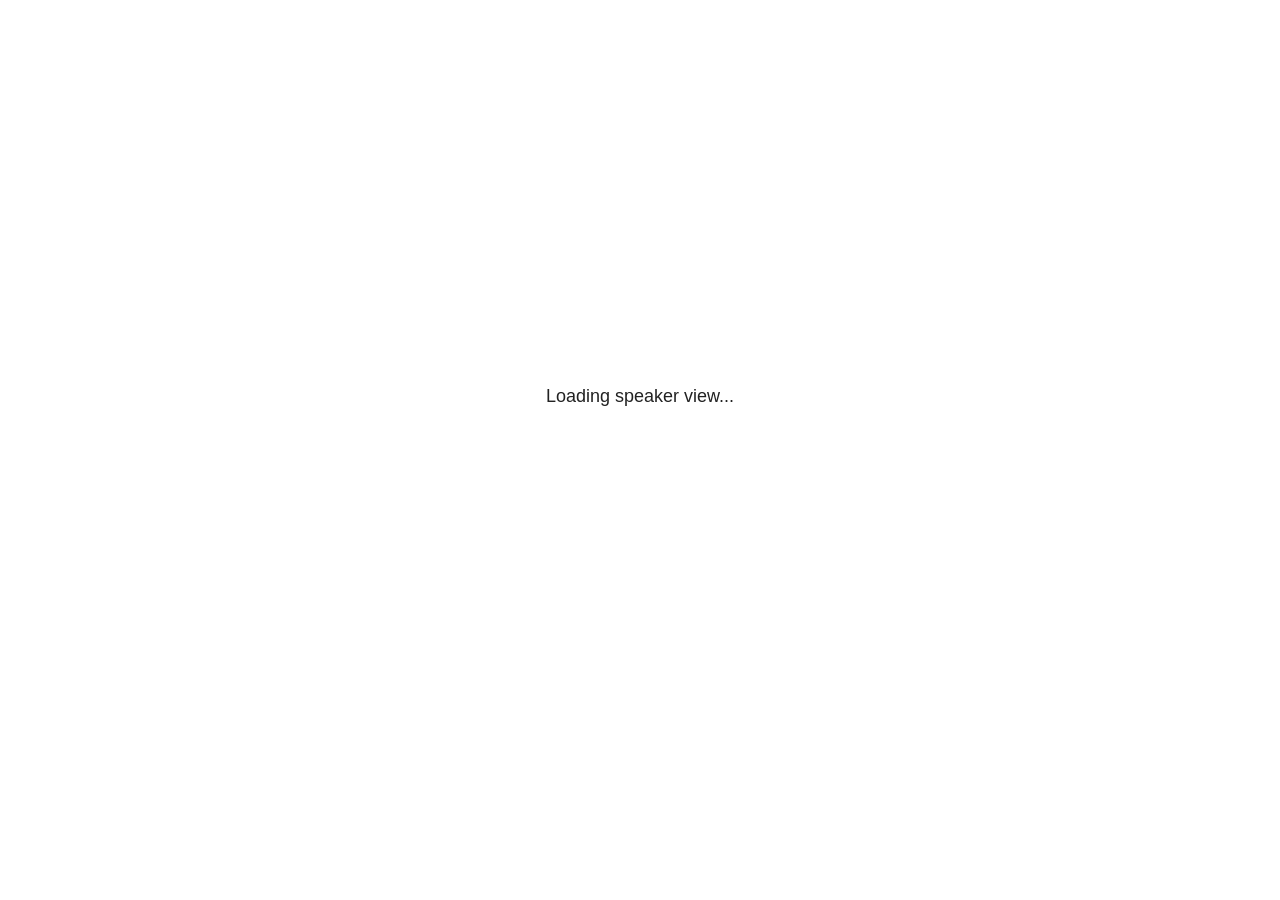
<file: Slides_files/libs/revealjs/plugin/notes/speaker-view.html>
<!--
	NOTE: You need to build the notes plugin after making changes to this file.
-->
<html lang="en">
	<head>
		<meta charset="utf-8">

		<title>reveal.js - Speaker View</title>

		<style>
			body {
				font-family: Helvetica;
				font-size: 18px;
			}

			#current-slide,
			#upcoming-slide,
			#speaker-controls {
				padding: 6px;
				box-sizing: border-box;
				-moz-box-sizing: border-box;
			}

			#current-slide iframe,
			#upcoming-slide iframe {
				width: 100%;
				height: 100%;
				border: 1px solid #ddd;
			}

			#current-slide .label,
			#upcoming-slide .label {
				position: absolute;
				top: 10px;
				left: 10px;
				z-index: 2;
			}

			#connection-status {
				position: absolute;
				top: 0;
				left: 0;
				width: 100%;
				height: 100%;
				z-index: 20;
				padding: 30% 20% 20% 20%;
				font-size: 18px;
				color: #222;
				background: #fff;
				text-align: center;
				box-sizing: border-box;
				line-height: 1.4;
			}

			.overlay-element {
				height: 34px;
				line-height: 34px;
				padding: 0 10px;
				text-shadow: none;
				background: rgba( 220, 220, 220, 0.8 );
				color: #222;
				font-size: 14px;
			}

			.overlay-element.interactive:hover {
				background: rgba( 220, 220, 220, 1 );
			}

			#current-slide {
				position: absolute;
				width: 60%;
				height: 100%;
				top: 0;
				left: 0;
				padding-right: 0;
			}

			#upcoming-slide {
				position: absolute;
				width: 40%;
				height: 40%;
				right: 0;
				top: 0;
			}

			/* Speaker controls */
			#speaker-controls {
				position: absolute;
				top: 40%;
				right: 0;
				width: 40%;
				height: 60%;
				overflow: auto;
				font-size: 18px;
			}

				.speaker-controls-time.hidden,
				.speaker-controls-notes.hidden {
					display: none;
				}

				.speaker-controls-time .label,
				.speaker-controls-pace .label,
				.speaker-controls-notes .label {
					text-transform: uppercase;
					font-weight: normal;
					font-size: 0.66em;
					color: #666;
					margin: 0;
				}

				.speaker-controls-time, .speaker-controls-pace {
					border-bottom: 1px solid rgba( 200, 200, 200, 0.5 );
					margin-bottom: 10px;
					padding: 10px 16px;
					padding-bottom: 20px;
					cursor: pointer;
				}

				.speaker-controls-time .reset-button {
					opacity: 0;
					float: right;
					color: #666;
					text-decoration: none;
				}
				.speaker-controls-time:hover .reset-button {
					opacity: 1;
				}

				.speaker-controls-time .timer,
				.speaker-controls-time .clock {
					width: 50%;
				}

				.speaker-controls-time .timer,
				.speaker-controls-time .clock,
				.speaker-controls-time .pacing .hours-value,
				.speaker-controls-time .pacing .minutes-value,
				.speaker-controls-time .pacing .seconds-value {
					font-size: 1.9em;
				}

				.speaker-controls-time .timer {
					float: left;
				}

				.speaker-controls-time .clock {
					float: right;
					text-align: right;
				}

				.speaker-controls-time span.mute {
					opacity: 0.3;
				}

				.speaker-controls-time .pacing-title {
					margin-top: 5px;
				}

				.speaker-controls-time .pacing.ahead {
					color: blue;
				}

				.speaker-controls-time .pacing.on-track {
					color: green;
				}

				.speaker-controls-time .pacing.behind {
					color: red;
				}

				.speaker-controls-notes {
					padding: 10px 16px;
				}

				.speaker-controls-notes .value {
					margin-top: 5px;
					line-height: 1.4;
					font-size: 1.2em;
				}

			/* Layout selector */
			#speaker-layout {
				position: absolute;
				top: 10px;
				right: 10px;
				color: #222;
				z-index: 10;
			}
				#speaker-layout select {
					position: absolute;
					width: 100%;
					height: 100%;
					top: 0;
					left: 0;
					border: 0;
					box-shadow: 0;
					cursor: pointer;
					opacity: 0;

					font-size: 1em;
					background-color: transparent;

					-moz-appearance: none;
					-webkit-appearance: none;
					-webkit-tap-highlight-color: rgba(0, 0, 0, 0);
				}

				#speaker-layout select:focus {
					outline: none;
					box-shadow: none;
				}

			.clear {
				clear: both;
			}

			/* Speaker layout: Wide */
			body[data-speaker-layout="wide"] #current-slide,
			body[data-speaker-layout="wide"] #upcoming-slide {
				width: 50%;
				height: 45%;
				padding: 6px;
			}

			body[data-speaker-layout="wide"] #current-slide {
				top: 0;
				left: 0;
			}

			body[data-speaker-layout="wide"] #upcoming-slide {
				top: 0;
				left: 50%;
			}

			body[data-speaker-layout="wide"] #speaker-controls {
				top: 45%;
				left: 0;
				width: 100%;
				height: 50%;
				font-size: 1.25em;
			}

			/* Speaker layout: Tall */
			body[data-speaker-layout="tall"] #current-slide,
			body[data-speaker-layout="tall"] #upcoming-slide {
				width: 45%;
				height: 50%;
				padding: 6px;
			}

			body[data-speaker-layout="tall"] #current-slide {
				top: 0;
				left: 0;
			}

			body[data-speaker-layout="tall"] #upcoming-slide {
				top: 50%;
				left: 0;
			}

			body[data-speaker-layout="tall"] #speaker-controls {
				padding-top: 40px;
				top: 0;
				left: 45%;
				width: 55%;
				height: 100%;
				font-size: 1.25em;
			}

			/* Speaker layout: Notes only */
			body[data-speaker-layout="notes-only"] #current-slide,
			body[data-speaker-layout="notes-only"] #upcoming-slide {
				display: none;
			}

			body[data-speaker-layout="notes-only"] #speaker-controls {
				padding-top: 40px;
				top: 0;
				left: 0;
				width: 100%;
				height: 100%;
				font-size: 1.25em;
			}

			@media screen and (max-width: 1080px) {
				body[data-speaker-layout="default"] #speaker-controls {
					font-size: 16px;
				}
			}

			@media screen and (max-width: 900px) {
				body[data-speaker-layout="default"] #speaker-controls {
					font-size: 14px;
				}
			}

			@media screen and (max-width: 800px) {
				body[data-speaker-layout="default"] #speaker-controls {
					font-size: 12px;
				}
			}

		</style>
	</head>

	<body>

		<div id="connection-status">Loading speaker view...</div>

		<div id="current-slide"></div>
		<div id="upcoming-slide"><span class="overlay-element label">Upcoming</span></div>
		<div id="speaker-controls">
			<div class="speaker-controls-time">
				<h4 class="label">Time <span class="reset-button">Click to Reset</span></h4>
				<div class="clock">
					<span class="clock-value">0:00 AM</span>
				</div>
				<div class="timer">
					<span class="hours-value">00</span><span class="minutes-value">:00</span><span class="seconds-value">:00</span>
				</div>
				<div class="clear"></div>

				<h4 class="label pacing-title" style="display: none">Pacing – Time to finish current slide</h4>
				<div class="pacing" style="display: none">
					<span class="hours-value">00</span><span class="minutes-value">:00</span><span class="seconds-value">:00</span>
				</div>
			</div>

			<div class="speaker-controls-notes hidden">
				<h4 class="label">Notes</h4>
				<div class="value"></div>
			</div>
		</div>
		<div id="speaker-layout" class="overlay-element interactive">
			<span class="speaker-layout-label"></span>
			<select class="speaker-layout-dropdown"></select>
		</div>

		<script>

			(function() {

				var notes,
					notesValue,
					currentState,
					currentSlide,
					upcomingSlide,
					layoutLabel,
					layoutDropdown,
					pendingCalls = {},
					lastRevealApiCallId = 0,
					connected = false,
					whitelistedWindows = [window.opener];

				var SPEAKER_LAYOUTS = {
					'default': 'Default',
					'wide': 'Wide',
					'tall': 'Tall',
					'notes-only': 'Notes only'
				};

				setupLayout();

				var connectionStatus = document.querySelector( '#connection-status' );
				var connectionTimeout = setTimeout( function() {
					connectionStatus.innerHTML = 'Error connecting to main window.<br>Please try closing and reopening the speaker view.';
				}, 5000 );
;
				window.addEventListener( 'message', function( event ) {

					// Validate the origin of this message to prevent XSS
					if( window.location.origin !== event.origin && whitelistedWindows.indexOf( event.source ) === -1 ) {
						return;
					}

					clearTimeout( connectionTimeout );
					connectionStatus.style.display = 'none';

					var data = JSON.parse( event.data );

					// The overview mode is only useful to the reveal.js instance
					// where navigation occurs so we don't sync it
					if( data.state ) delete data.state.overview;

					// Messages sent by the notes plugin inside of the main window
					if( data && data.namespace === 'reveal-notes' ) {
						if( data.type === 'connect' ) {
							handleConnectMessage( data );
						}
						else if( data.type === 'state' ) {
							handleStateMessage( data );
						}
						else if( data.type === 'return' ) {
							pendingCalls[data.callId](data.result);
							delete pendingCalls[data.callId];
						}
					}
					// Messages sent by the reveal.js inside of the current slide preview
					else if( data && data.namespace === 'reveal' ) {
						if( /ready/.test( data.eventName ) ) {
							// Send a message back to notify that the handshake is complete
							window.opener.postMessage( JSON.stringify({ namespace: 'reveal-notes', type: 'connected'} ), '*' );
						}
						else if( /slidechanged|fragmentshown|fragmenthidden|paused|resumed/.test( data.eventName ) && currentState !== JSON.stringify( data.state ) ) {

							dispatchStateToMainWindow( data.state );

						}
					}

				} );

				/**
				 * Updates the presentation in the main window to match the state
				 * of the presentation in the notes window.
				 */
				const dispatchStateToMainWindow = debounce(( state ) => {
					window.opener.postMessage( JSON.stringify({ method: 'setState', args: [ state ]} ), '*' );
				}, 500);

				/**
				 * Asynchronously calls the Reveal.js API of the main frame.
				 */
				function callRevealApi( methodName, methodArguments, callback ) {

					var callId = ++lastRevealApiCallId;
					pendingCalls[callId] = callback;
					window.opener.postMessage( JSON.stringify( {
						namespace: 'reveal-notes',
						type: 'call',
						callId: callId,
						methodName: methodName,
						arguments: methodArguments
					} ), '*' );

				}

				/**
				 * Called when the main window is trying to establish a
				 * connection.
				 */
				function handleConnectMessage( data ) {

					if( connected === false ) {
						connected = true;

						setupIframes( data );
						setupKeyboard();
						setupNotes();
						setupTimer();
						setupHeartbeat();
					}

				}

				/**
				 * Called when the main window sends an updated state.
				 */
				function handleStateMessage( data ) {

					// Store the most recently set state to avoid circular loops
					// applying the same state
					currentState = JSON.stringify( data.state );

					// No need for updating the notes in case of fragment changes
					if ( data.notes ) {
						notes.classList.remove( 'hidden' );
						notesValue.style.whiteSpace = data.whitespace;
						if( data.markdown ) {
							notesValue.innerHTML = marked( data.notes );
						}
						else {
							notesValue.innerHTML = data.notes;
						}
					}
					else {
						notes.classList.add( 'hidden' );
					}

					// Update the note slides
					currentSlide.contentWindow.postMessage( JSON.stringify({ method: 'setState', args: [ data.state ] }), '*' );
					upcomingSlide.contentWindow.postMessage( JSON.stringify({ method: 'setState', args: [ data.state ] }), '*' );
					upcomingSlide.contentWindow.postMessage( JSON.stringify({ method: 'next' }), '*' );

				}

				// Limit to max one state update per X ms
				handleStateMessage = debounce( handleStateMessage, 200 );

				/**
				 * Forward keyboard events to the current slide window.
				 * This enables keyboard events to work even if focus
				 * isn't set on the current slide iframe.
				 *
				 * Block F5 default handling, it reloads and disconnects
				 * the speaker notes window.
				 */
				function setupKeyboard() {

					document.addEventListener( 'keydown', function( event ) {
						if( event.keyCode === 116 || ( event.metaKey && event.keyCode === 82 ) ) {
							event.preventDefault();
							return false;
						}
						currentSlide.contentWindow.postMessage( JSON.stringify({ method: 'triggerKey', args: [ event.keyCode ] }), '*' );
					} );

				}

				/**
				 * Creates the preview iframes.
				 */
				function setupIframes( data ) {

					var params = [
						'receiver',
						'progress=false',
						'history=false',
						'transition=none',
						'autoSlide=0',
						'backgroundTransition=none'
					].join( '&' );

					var urlSeparator = /\?/.test(data.url) ? '&' : '?';
					var hash = '#/' + data.state.indexh + '/' + data.state.indexv;
					var currentURL = data.url + urlSeparator + params + '&postMessageEvents=true' + hash;
					var upcomingURL = data.url + urlSeparator + params + '&controls=false' + hash;

					currentSlide = document.createElement( 'iframe' );
					currentSlide.setAttribute( 'width', 1280 );
					currentSlide.setAttribute( 'height', 1024 );
					currentSlide.setAttribute( 'src', currentURL );
					document.querySelector( '#current-slide' ).appendChild( currentSlide );

					upcomingSlide = document.createElement( 'iframe' );
					upcomingSlide.setAttribute( 'width', 640 );
					upcomingSlide.setAttribute( 'height', 512 );
					upcomingSlide.setAttribute( 'src', upcomingURL );
					document.querySelector( '#upcoming-slide' ).appendChild( upcomingSlide );

					whitelistedWindows.push( currentSlide.contentWindow, upcomingSlide.contentWindow );

				}

				/**
				 * Setup the notes UI.
				 */
				function setupNotes() {

					notes = document.querySelector( '.speaker-controls-notes' );
					notesValue = document.querySelector( '.speaker-controls-notes .value' );

				}

				/**
				 * We send out a heartbeat at all times to ensure we can
				 * reconnect with the main presentation window after reloads.
				 */
				function setupHeartbeat() {

					setInterval( () => {
						window.opener.postMessage( JSON.stringify({ namespace: 'reveal-notes', type: 'heartbeat'} ), '*' );
					}, 1000 );

				}

				function getTimings( callback ) {

					callRevealApi( 'getSlidesAttributes', [], function ( slideAttributes ) {
						callRevealApi( 'getConfig', [], function ( config ) {
							var totalTime = config.totalTime;
							var minTimePerSlide = config.minimumTimePerSlide || 0;
							var defaultTiming = config.defaultTiming;
							if ((defaultTiming == null) && (totalTime == null)) {
								callback(null);
								return;
							}
							// Setting totalTime overrides defaultTiming
							if (totalTime) {
								defaultTiming = 0;
							}
							var timings = [];
							for ( var i in slideAttributes ) {
								var slide = slideAttributes[ i ];
								var timing = defaultTiming;
								if( slide.hasOwnProperty( 'data-timing' )) {
									var t = slide[ 'data-timing' ];
									timing = parseInt(t);
									if( isNaN(timing) ) {
										console.warn("Could not parse timing '" + t + "' of slide " + i + "; using default of " + defaultTiming);
										timing = defaultTiming;
									}
								}
								timings.push(timing);
							}
							if ( totalTime ) {
								// After we've allocated time to individual slides, we summarize it and
								// subtract it from the total time
								var remainingTime = totalTime - timings.reduce( function(a, b) { return a + b; }, 0 );
								// The remaining time is divided by the number of slides that have 0 seconds
								// allocated at the moment, giving the average time-per-slide on the remaining slides
								var remainingSlides = (timings.filter( function(x) { return x == 0 }) ).length
								var timePerSlide = Math.round( remainingTime / remainingSlides, 0 )
								// And now we replace every zero-value timing with that average
								timings = timings.map( function(x) { return (x==0 ? timePerSlide : x) } );
							}
							var slidesUnderMinimum = timings.filter( function(x) { return (x < minTimePerSlide) } ).length
							if ( slidesUnderMinimum ) {
								message = "The pacing time for " + slidesUnderMinimum + " slide(s) is under the configured minimum of " + minTimePerSlide + " seconds. Check the data-timing attribute on individual slides, or consider increasing the totalTime or minimumTimePerSlide configuration options (or removing some slides).";
								alert(message);
							}
							callback( timings );
						} );
					} );

				}

				/**
				 * Return the number of seconds allocated for presenting
				 * all slides up to and including this one.
				 */
				function getTimeAllocated( timings, callback ) {

					callRevealApi( 'getSlidePastCount', [], function ( currentSlide ) {
						var allocated = 0;
						for (var i in timings.slice(0, currentSlide + 1)) {
							allocated += timings[i];
						}
						callback( allocated );
					} );

				}

				/**
				 * Create the timer and clock and start updating them
				 * at an interval.
				 */
				function setupTimer() {

					var start = new Date(),
					timeEl = document.querySelector( '.speaker-controls-time' ),
					clockEl = timeEl.querySelector( '.clock-value' ),
					hoursEl = timeEl.querySelector( '.hours-value' ),
					minutesEl = timeEl.querySelector( '.minutes-value' ),
					secondsEl = timeEl.querySelector( '.seconds-value' ),
					pacingTitleEl = timeEl.querySelector( '.pacing-title' ),
					pacingEl = timeEl.querySelector( '.pacing' ),
					pacingHoursEl = pacingEl.querySelector( '.hours-value' ),
					pacingMinutesEl = pacingEl.querySelector( '.minutes-value' ),
					pacingSecondsEl = pacingEl.querySelector( '.seconds-value' );

					var timings = null;
					getTimings( function ( _timings ) {

						timings = _timings;
						if (_timings !== null) {
							pacingTitleEl.style.removeProperty('display');
							pacingEl.style.removeProperty('display');
						}

						// Update once directly
						_updateTimer();

						// Then update every second
						setInterval( _updateTimer, 1000 );

					} );


					function _resetTimer() {

						if (timings == null) {
							start = new Date();
							_updateTimer();
						}
						else {
							// Reset timer to beginning of current slide
							getTimeAllocated( timings, function ( slideEndTimingSeconds ) {
								var slideEndTiming = slideEndTimingSeconds * 1000;
								callRevealApi( 'getSlidePastCount', [], function ( currentSlide ) {
									var currentSlideTiming = timings[currentSlide] * 1000;
									var previousSlidesTiming = slideEndTiming - currentSlideTiming;
									var now = new Date();
									start = new Date(now.getTime() - previousSlidesTiming);
									_updateTimer();
								} );
							} );
						}

					}

					timeEl.addEventListener( 'click', function() {
						_resetTimer();
						return false;
					} );

					function _displayTime( hrEl, minEl, secEl, time) {

						var sign = Math.sign(time) == -1 ? "-" : "";
						time = Math.abs(Math.round(time / 1000));
						var seconds = time % 60;
						var minutes = Math.floor( time / 60 ) % 60 ;
						var hours = Math.floor( time / ( 60 * 60 )) ;
						hrEl.innerHTML = sign + zeroPadInteger( hours );
						if (hours == 0) {
							hrEl.classList.add( 'mute' );
						}
						else {
							hrEl.classList.remove( 'mute' );
						}
						minEl.innerHTML = ':' + zeroPadInteger( minutes );
						if (hours == 0 && minutes == 0) {
							minEl.classList.add( 'mute' );
						}
						else {
							minEl.classList.remove( 'mute' );
						}
						secEl.innerHTML = ':' + zeroPadInteger( seconds );
					}

					function _updateTimer() {

						var diff, hours, minutes, seconds,
						now = new Date();

						diff = now.getTime() - start.getTime();

						clockEl.innerHTML = now.toLocaleTimeString( 'en-US', { hour12: true, hour: '2-digit', minute:'2-digit' } );
						_displayTime( hoursEl, minutesEl, secondsEl, diff );
						if (timings !== null) {
							_updatePacing(diff);
						}

					}

					function _updatePacing(diff) {

						getTimeAllocated( timings, function ( slideEndTimingSeconds ) {
							var slideEndTiming = slideEndTimingSeconds * 1000;

							callRevealApi( 'getSlidePastCount', [], function ( currentSlide ) {
								var currentSlideTiming = timings[currentSlide] * 1000;
								var timeLeftCurrentSlide = slideEndTiming - diff;
								if (timeLeftCurrentSlide < 0) {
									pacingEl.className = 'pacing behind';
								}
								else if (timeLeftCurrentSlide < currentSlideTiming) {
									pacingEl.className = 'pacing on-track';
								}
								else {
									pacingEl.className = 'pacing ahead';
								}
								_displayTime( pacingHoursEl, pacingMinutesEl, pacingSecondsEl, timeLeftCurrentSlide );
							} );
						} );
					}

				}

				/**
				 * Sets up the speaker view layout and layout selector.
				 */
				function setupLayout() {

					layoutDropdown = document.querySelector( '.speaker-layout-dropdown' );
					layoutLabel = document.querySelector( '.speaker-layout-label' );

					// Render the list of available layouts
					for( var id in SPEAKER_LAYOUTS ) {
						var option = document.createElement( 'option' );
						option.setAttribute( 'value', id );
						option.textContent = SPEAKER_LAYOUTS[ id ];
						layoutDropdown.appendChild( option );
					}

					// Monitor the dropdown for changes
					layoutDropdown.addEventListener( 'change', function( event ) {

						setLayout( layoutDropdown.value );

					}, false );

					// Restore any currently persisted layout
					setLayout( getLayout() );

				}

				/**
				 * Sets a new speaker view layout. The layout is persisted
				 * in local storage.
				 */
				function setLayout( value ) {

					var title = SPEAKER_LAYOUTS[ value ];

					layoutLabel.innerHTML = 'Layout' + ( title ? ( ': ' + title ) : '' );
					layoutDropdown.value = value;

					document.body.setAttribute( 'data-speaker-layout', value );

					// Persist locally
					if( supportsLocalStorage() ) {
						window.localStorage.setItem( 'reveal-speaker-layout', value );
					}

				}

				/**
				 * Returns the ID of the most recently set speaker layout
				 * or our default layout if none has been set.
				 */
				function getLayout() {

					if( supportsLocalStorage() ) {
						var layout = window.localStorage.getItem( 'reveal-speaker-layout' );
						if( layout ) {
							return layout;
						}
					}

					// Default to the first record in the layouts hash
					for( var id in SPEAKER_LAYOUTS ) {
						return id;
					}

				}

				function supportsLocalStorage() {

					try {
						localStorage.setItem('test', 'test');
						localStorage.removeItem('test');
						return true;
					}
					catch( e ) {
						return false;
					}

				}

				function zeroPadInteger( num ) {

					var str = '00' + parseInt( num );
					return str.substring( str.length - 2 );

				}

				/**
				 * Limits the frequency at which a function can be called.
				 */
				function debounce( fn, ms ) {

					var lastTime = 0,
						timeout;

					return function() {

						var args = arguments;
						var context = this;

						clearTimeout( timeout );

						var timeSinceLastCall = Date.now() - lastTime;
						if( timeSinceLastCall > ms ) {
							fn.apply( context, args );
							lastTime = Date.now();
						}
						else {
							timeout = setTimeout( function() {
								fn.apply( context, args );
								lastTime = Date.now();
							}, ms - timeSinceLastCall );
						}

					}

				}

			})();

		</script>
	</body>
</html>
</file>
